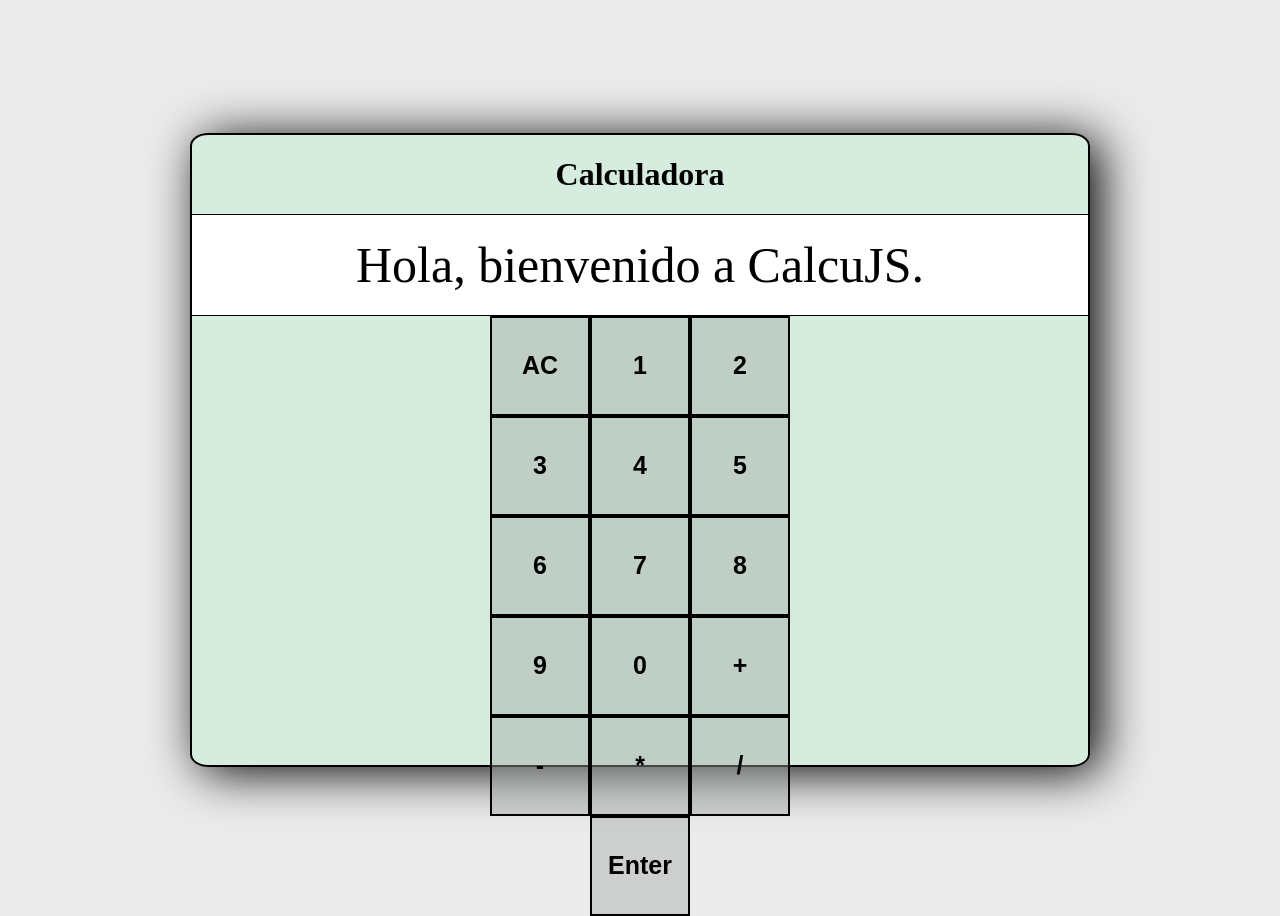
<file: CalcuJS/index.html>
<!DOCTYPE html>
<html lang="es">
  <head>
    <meta charset="UTF-8" />
    <meta name="viewport" content="width=device-width, initial-scale=1.0" />
    <title>CalcuJS</title>
    <link rel="stylesheet" href="style.css" />
  </head>
  <body>
    <div id="container-gral">
      <div id="calculadora">
        <h1>Calculadora</h1>
        <div id="display">
          <p id="displayText">Hola, bienvenido a CalcuJS.</p>
        </div>
        <div id="teclado">
          <button class="ac">AC</button>
          <button class="n1" value="1">1</button>
          <button class="n2" value="2">2</button>
          <button class="n3" value="3">3</button>
          <button class="n4" value="4">4</button>
          <button class="n5" value="5">5</button>
          <button class="n6" value="6">6</button>
          <button class="n7" value="7">7</button>
          <button class="n8" value="8">8</button>
          <button class="n9" value="9">9</button>
          <button class="n0" value="0">0</button>
          <button class="suma" value="suma">+</button>
          <button class="resta" value="resta">-</button>
          <button class="multi" value="multi">*</button>
          <button class="div" value="div">/</button>
          <button id="enter">Enter</button>
        </div>
      </div>
    </div>
    <script src="app.js"></script>
  </body>
</html>
</file>
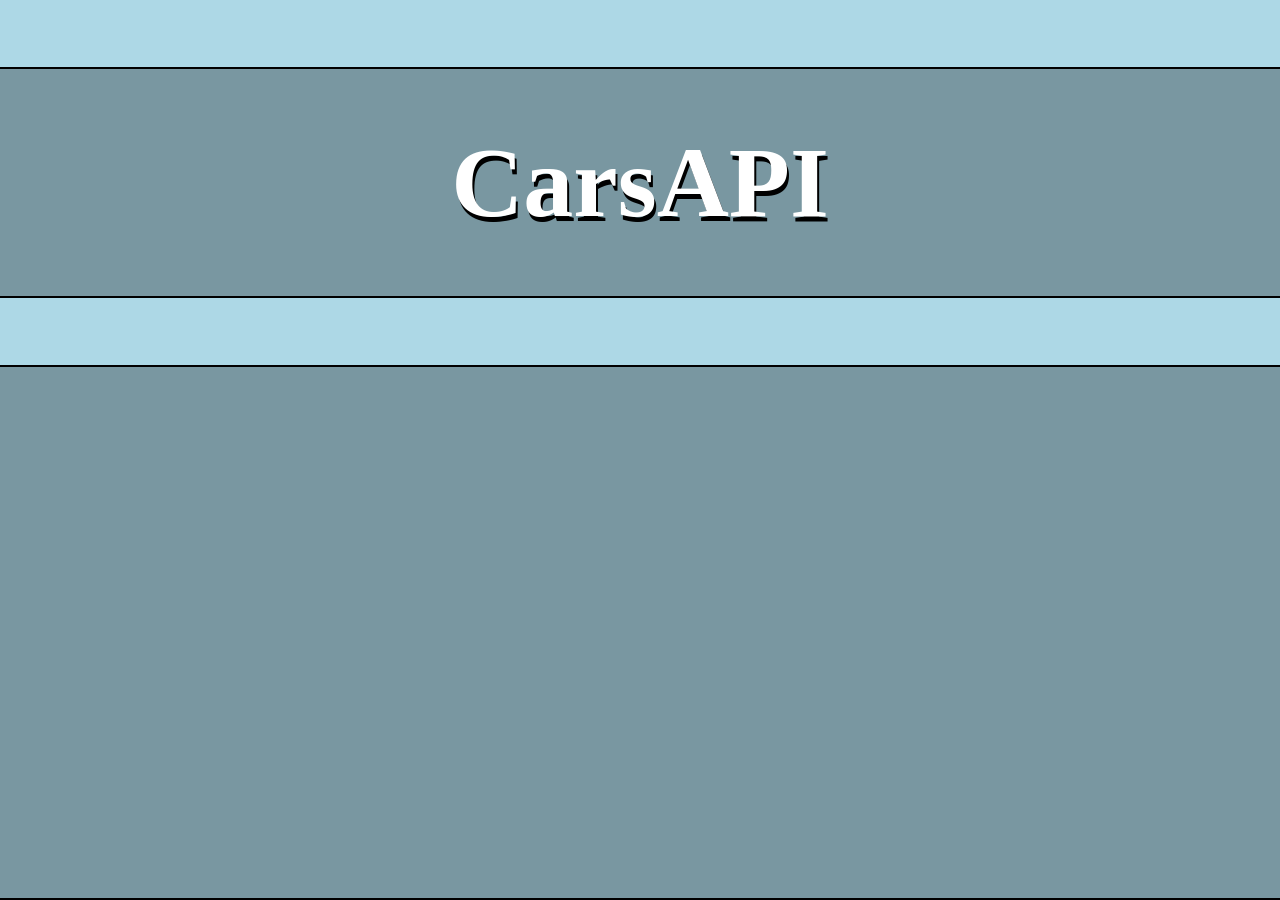
<file: CarsApiJS/index.html>
<!DOCTYPE html>
<html lang="es">
<head>
    <meta charset="UTF-8">
    <meta name="viewport" content="width=device-width, initial-scale=1.0">
    <title>Consumo API</title>
</head>
<body>
    <h1 id="h1-titulo">CarsAPI</h1>
    <script src="app.js"></script>
</body>
</html>
</file>
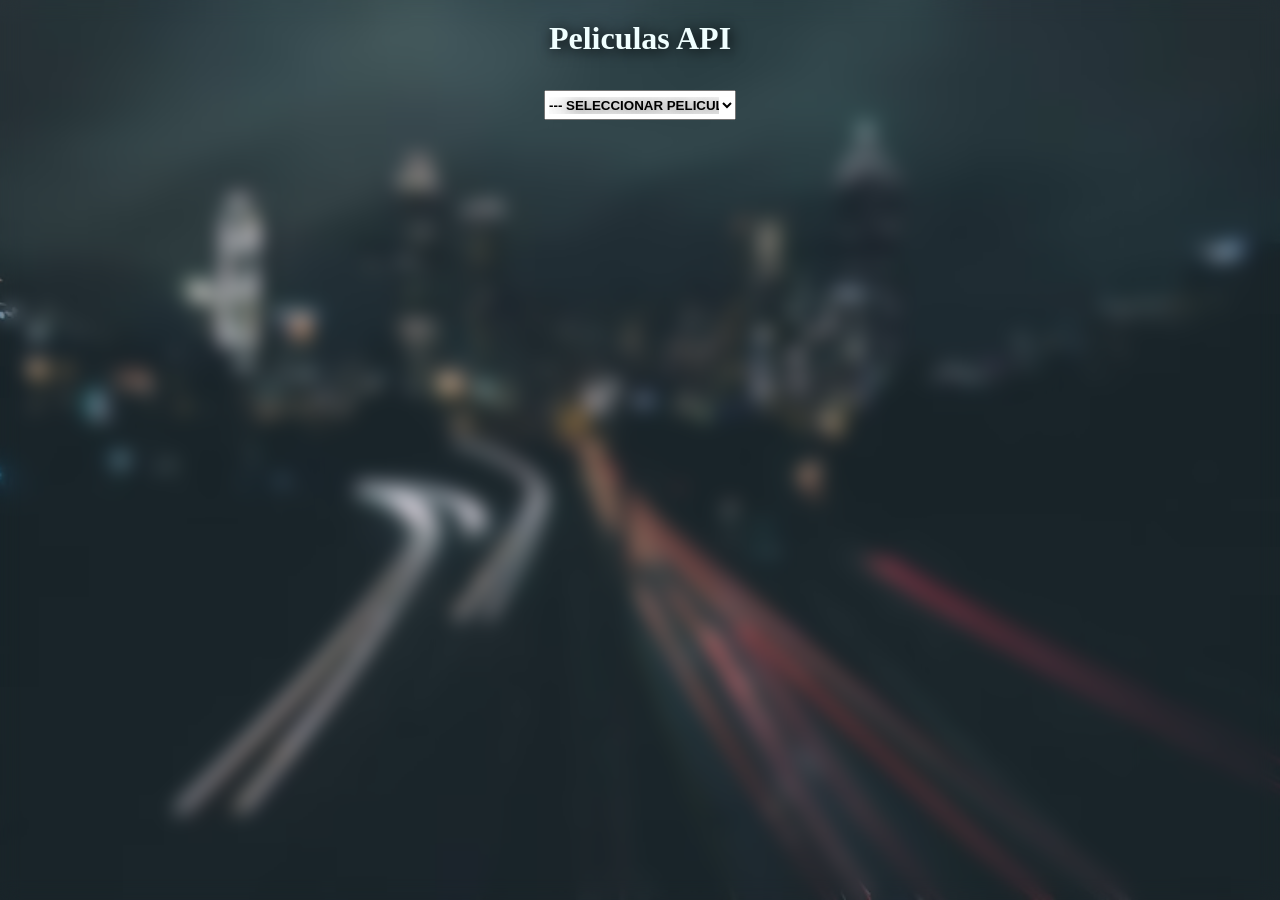
<file: PeliculasAPI/index.html>
<!DOCTYPE html>
<html lang="es">
<head>
    <meta charset="UTF-8">
    <meta name="viewport" content="width=device-width, initial-scale=1.0">
    <title>Peliculas API</title>
    <link rel="stylesheet" href="style.css">
</head>
<body>
    <div class="container-general">
        <h1 class="titulo-web">Peliculas API</h1>
        <select id="lista">
            <option value="principal">--- SELECCIONAR PELICULA --- </option>
        </select>
        <div id="pelicula-container">
        </div>
    </div>
    <script src="app.js"></script>
</body>
</html>
</file>
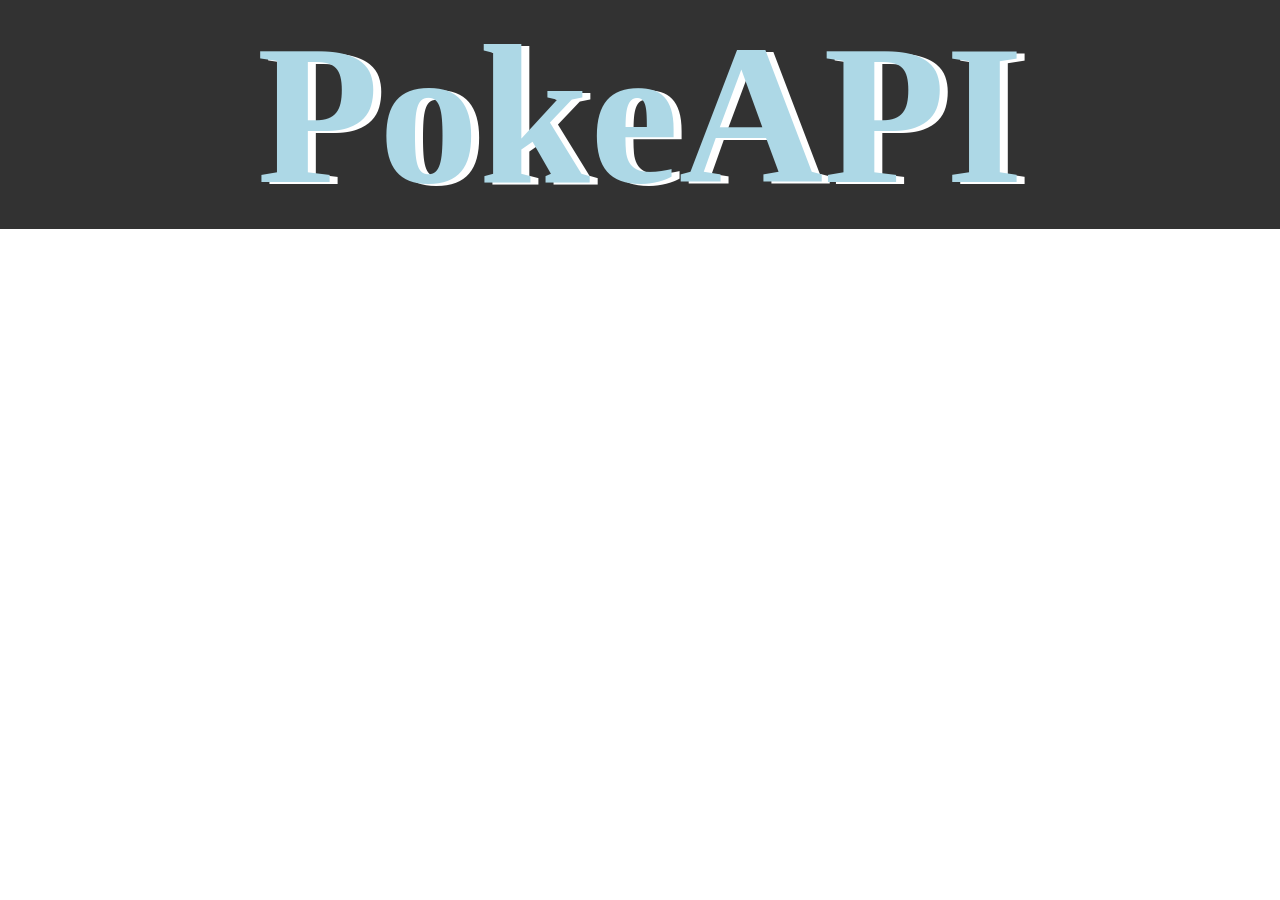
<file: PokeApiJS/index.html>
<!DOCTYPE html>
<html lang="en">
<head>
    <meta charset="UTF-8">
    <meta name="viewport" content="width=device-width, initial-scale=1.0">
    <title>PokeAPI</title>
    <link rel="stylesheet" href="style.css">
</head>
<body>
    <h1 class="h1-body">PokeAPI</h1>
    <div class="container-gral"></div>
    <script src="app.js"></script>
</body>
</html>
</file>
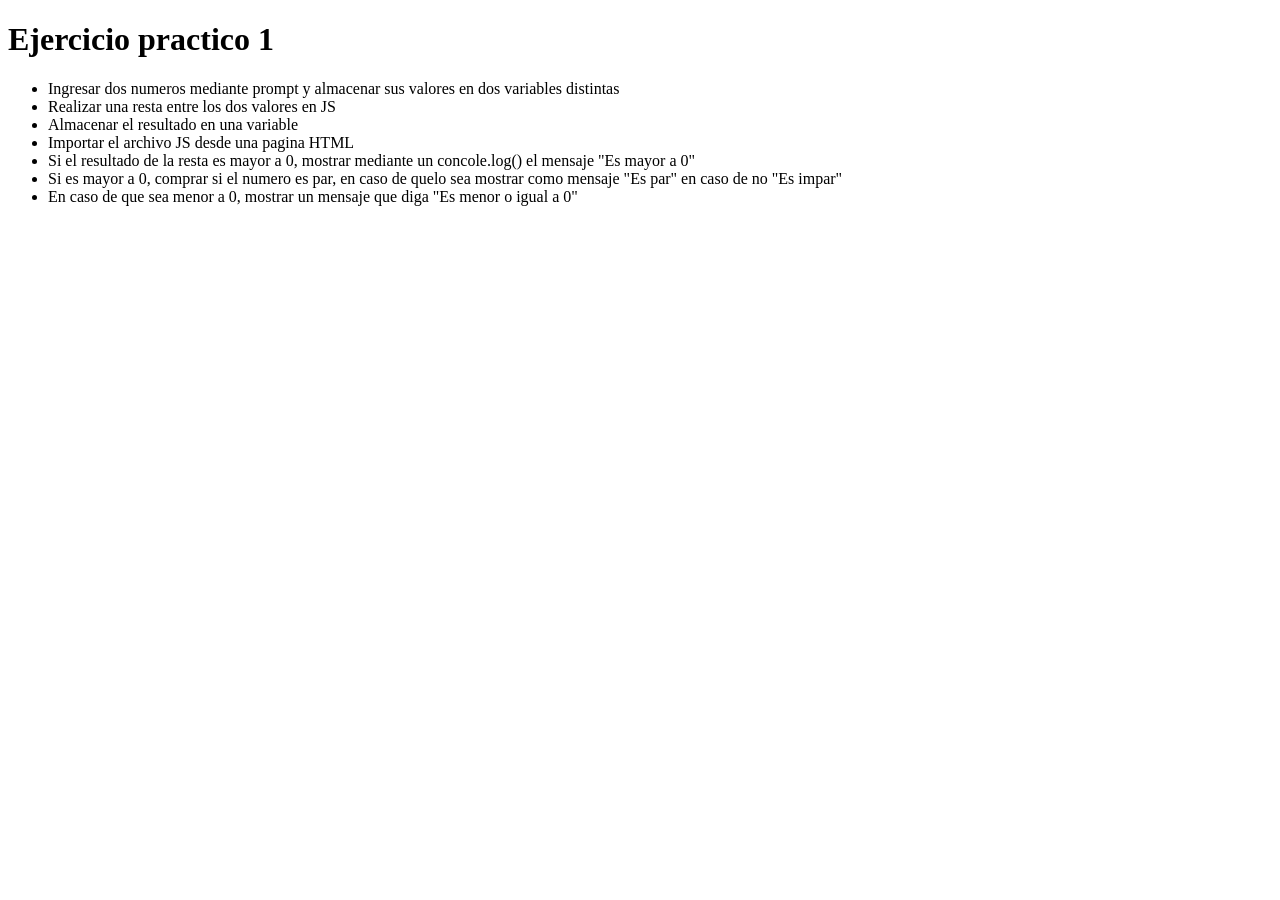
<file: Practica Curso JS TodoCode/EjercicioPractico1/index.html>
<!DOCTYPE html>
<html lang="en">
<head>
    <meta charset="UTF-8">
    <meta name="viewport" content="width=device-width, initial-scale=1.0">
    <title>Ejercicio practico 1</title>
</head>
<body>
    <h1>Ejercicio practico 1</h1>
    <ul>
        <li>Ingresar dos numeros mediante prompt y almacenar sus valores en dos variables distintas</li>
        <li>Realizar una resta entre los dos valores en JS</li>
        <li>Almacenar el resultado en una variable</li>
        <li>Importar el archivo JS desde una pagina HTML</li>
        <li>Si el resultado de la resta es mayor a 0, mostrar mediante un concole.log() el mensaje "Es mayor a 0"
            <li>Si es mayor a 0, comprar si el numero es par, en caso de quelo sea mostrar como mensaje "Es par" en caso de no "Es impar"</li>
        </li>
        <li>En caso de que sea menor a 0, mostrar un mensaje que diga "Es menor o igual a 0"</li>
    </ul>
    <script src="app.js"></script>
</body>
</html>
</file>
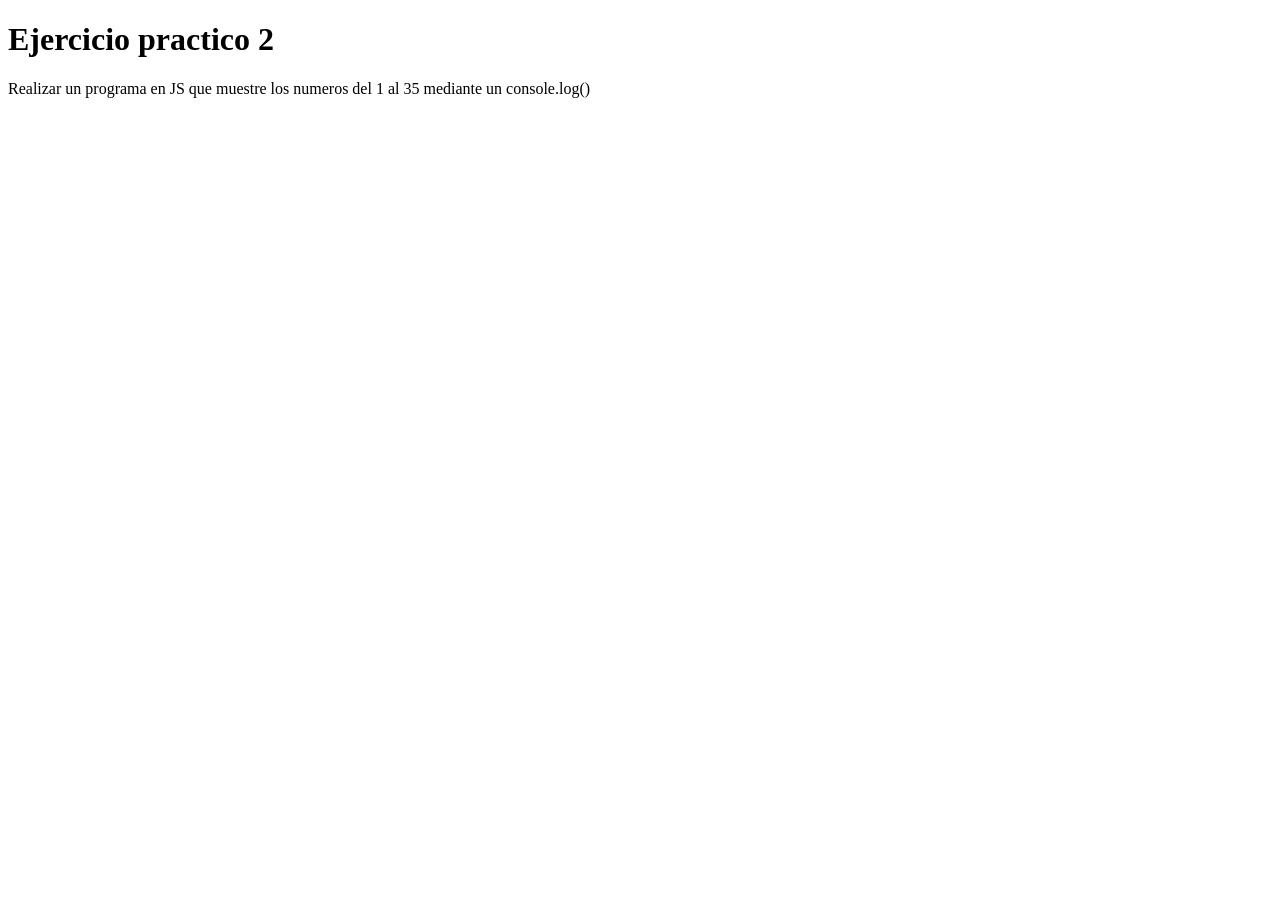
<file: Practica Curso JS TodoCode/EjercicioPractico2/index.html>
<!DOCTYPE html>
<html lang="en">
<head>
    <meta charset="UTF-8">
    <meta name="viewport" content="width=device-width, initial-scale=1.0">
    <title>Ejercicio practico 2</title>
</head>
<body>
    <h1>Ejercicio practico 2</h1>
    <p>Realizar un programa en JS que muestre los numeros del  1 al 35 mediante un console.log()</p>
    <script src="app.js"></script>
</body>
</html>
</file>
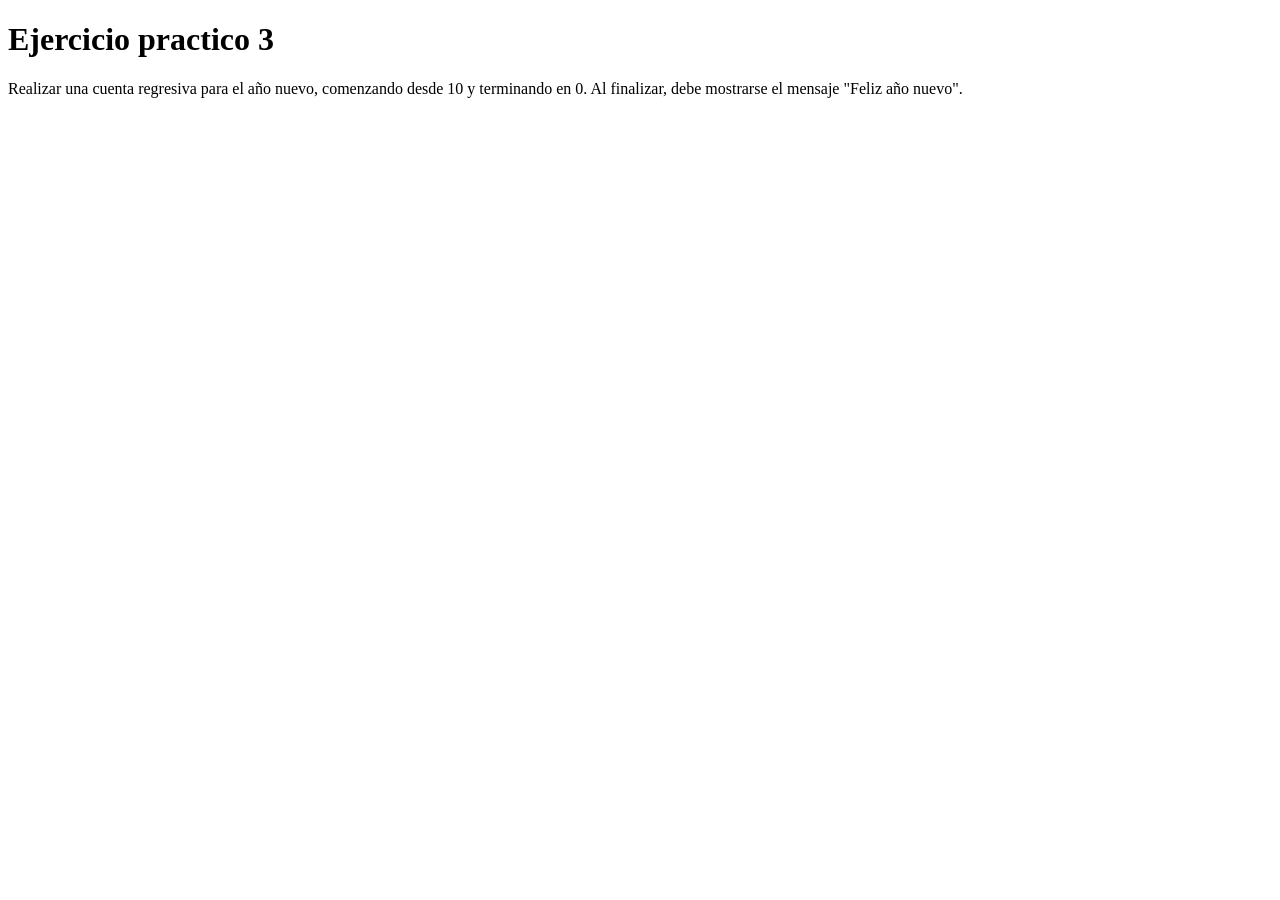
<file: Practica Curso JS TodoCode/EjercicioPractico3/index.html>
<!DOCTYPE html>
<html lang="en">
<head>
    <meta charset="UTF-8">
    <meta name="viewport" content="width=device-width, initial-scale=1.0">
    <title>Ejercicio practico 3</title>
</head>
<body>
    <h1>Ejercicio practico 3</h1>
    <p>Realizar una cuenta regresiva para el año nuevo, comenzando desde 10 y terminando en 0. Al finalizar, debe mostrarse el mensaje "Feliz año nuevo".</p>
    <script src="app.js"></script>
</body>
</html>
</file>
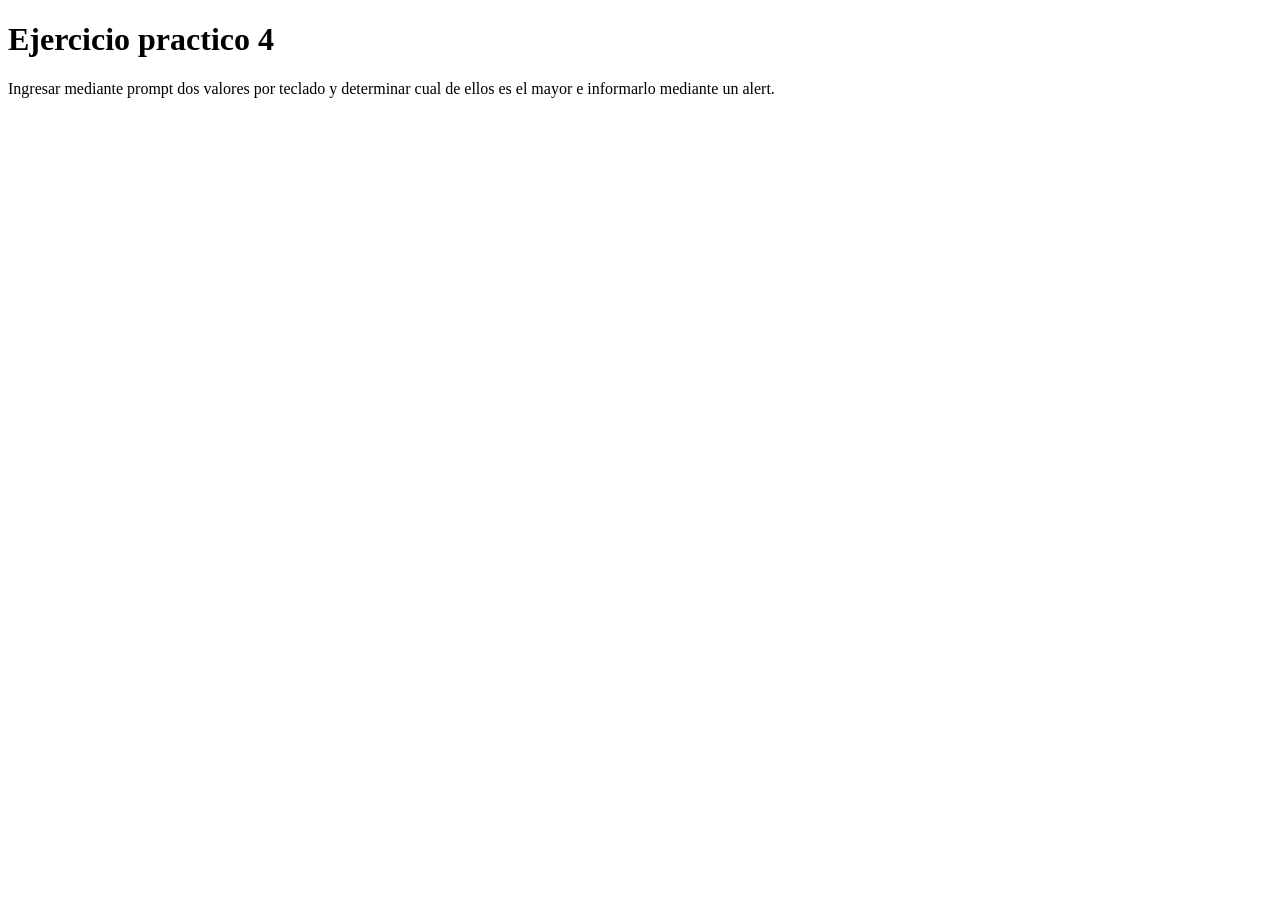
<file: Practica Curso JS TodoCode/EjercicioPractico4/index.html>
<!DOCTYPE html>
<html lang="en">
<head>
    <meta charset="UTF-8">
    <meta name="viewport" content="width=device-width, initial-scale=1.0">
    <title>Ejercicio practico 4</title>
</head>
<body>
    <h1>Ejercicio practico 4</h1>
    <p>Ingresar mediante prompt dos valores por teclado y determinar cual de ellos es el mayor e informarlo mediante un alert. </p>
    <script src="app.js"></script>
</body>
</html>
</file>
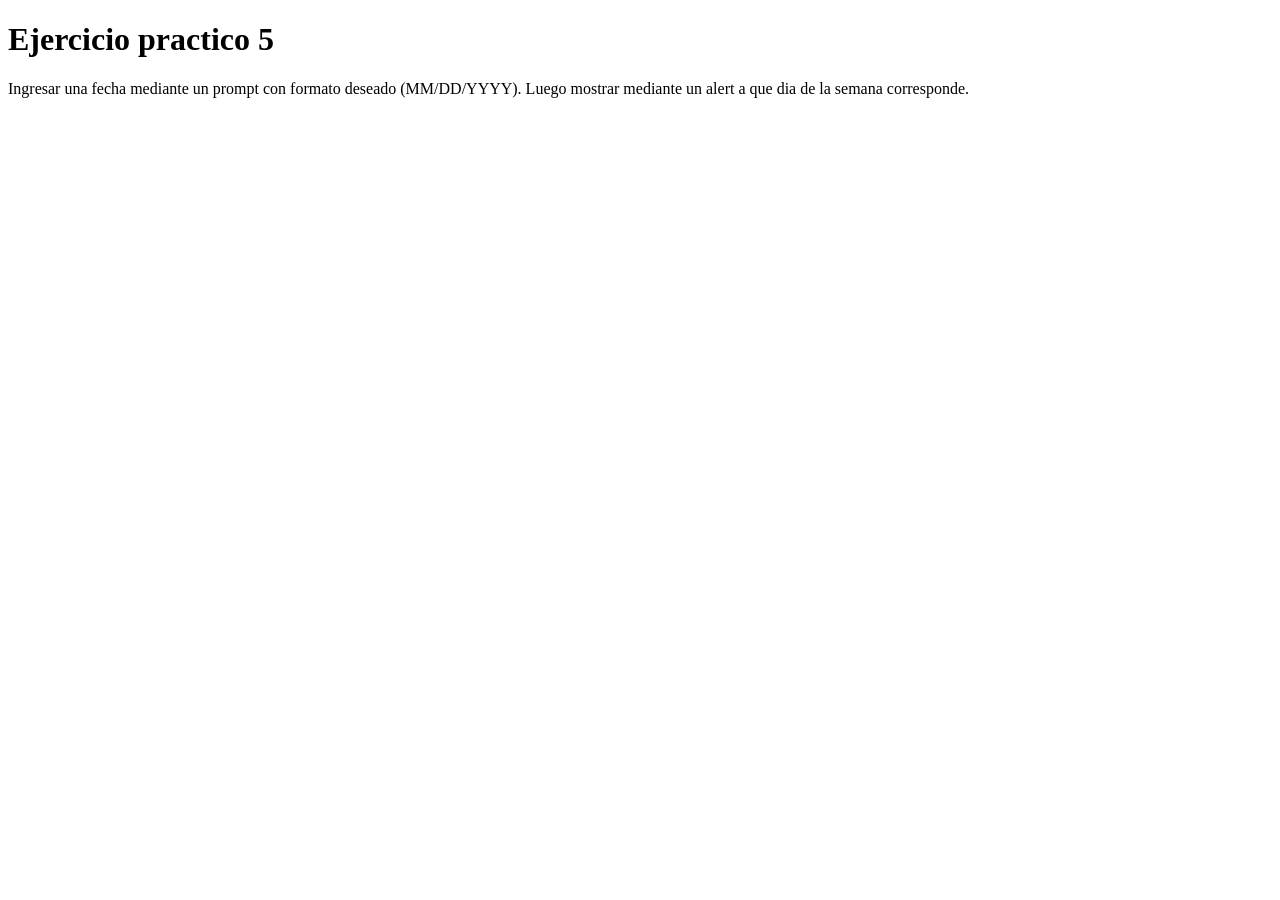
<file: Practica Curso JS TodoCode/EjercicioPractico5/index.html>
<!DOCTYPE html>
<html lang="en">
<head>
    <meta charset="UTF-8">
    <meta name="viewport" content="width=device-width, initial-scale=1.0">
    <title>Ejercicio practico 5</title>
</head>
<body>
    <h1>Ejercicio practico 5</h1>
    <p>Ingresar una fecha mediante un prompt con formato deseado (MM/DD/YYYY). Luego mostrar mediante un alert a que dia de la semana corresponde.</p>
    <script src="app.js"></script>
</body>
</html>
</file>
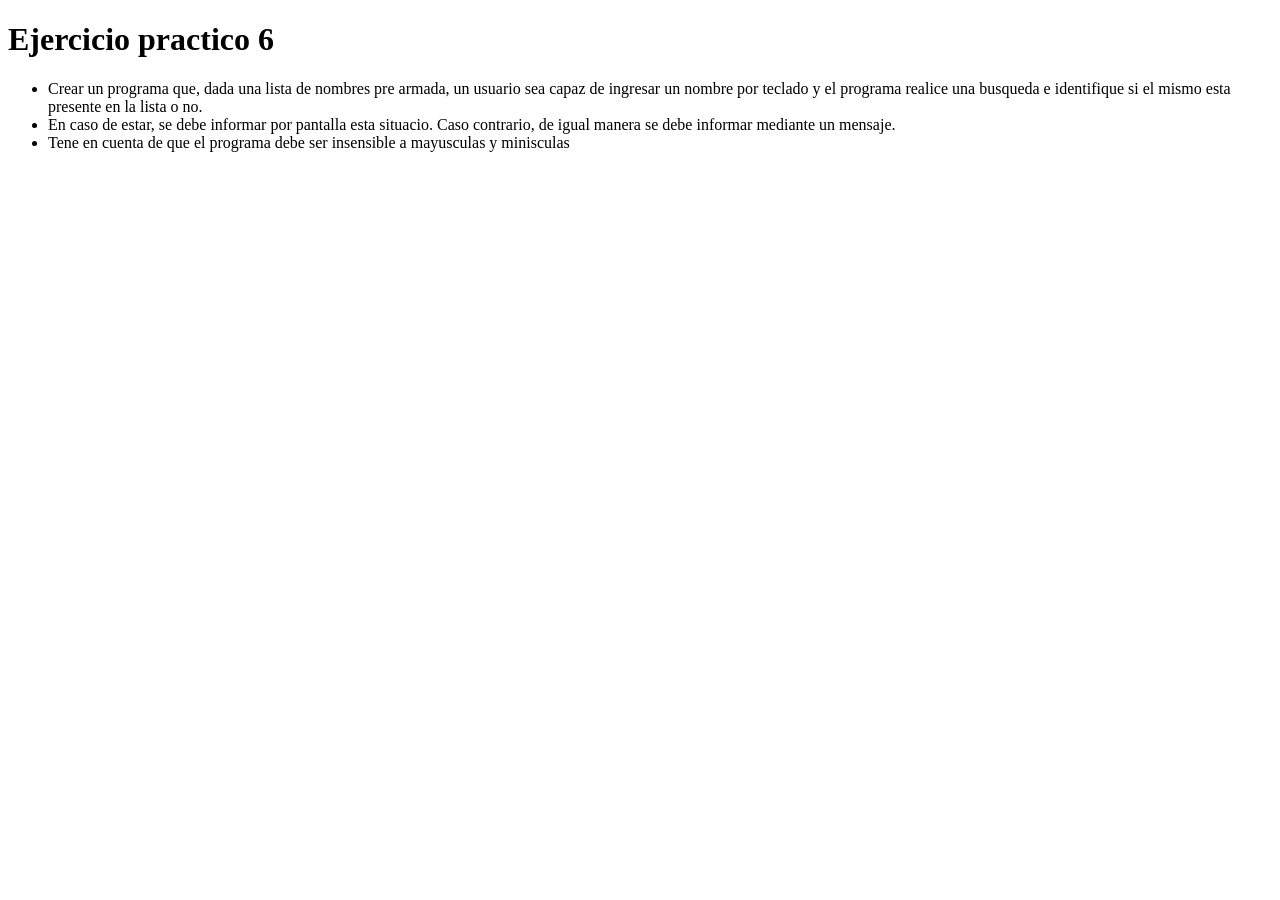
<file: Practica Curso JS TodoCode/EjercicioPractico6/index.html>
<!DOCTYPE html>
<html lang="en">
<head>
    <meta charset="UTF-8">
    <meta name="viewport" content="width=device-width, initial-scale=1.0">
    <title>Ejercicio practico 6</title>
</head>
<body>
    <h1>Ejercicio practico 6</h1>
    <ul>
        <li>Crear un programa que, dada una lista de nombres pre armada, un usuario sea capaz de ingresar un nombre por teclado y el programa realice una busqueda e identifique si el mismo esta presente en la lista o no.</li>
        <li>En caso de estar, se debe informar por pantalla esta situacio. Caso contrario, de igual manera se debe informar mediante un mensaje.</li>
        <li>Tene en cuenta de que el programa debe ser insensible a mayusculas y minisculas</li>
    </ul>
    <script src="app.js"></script>
</body>
</html>
</file>
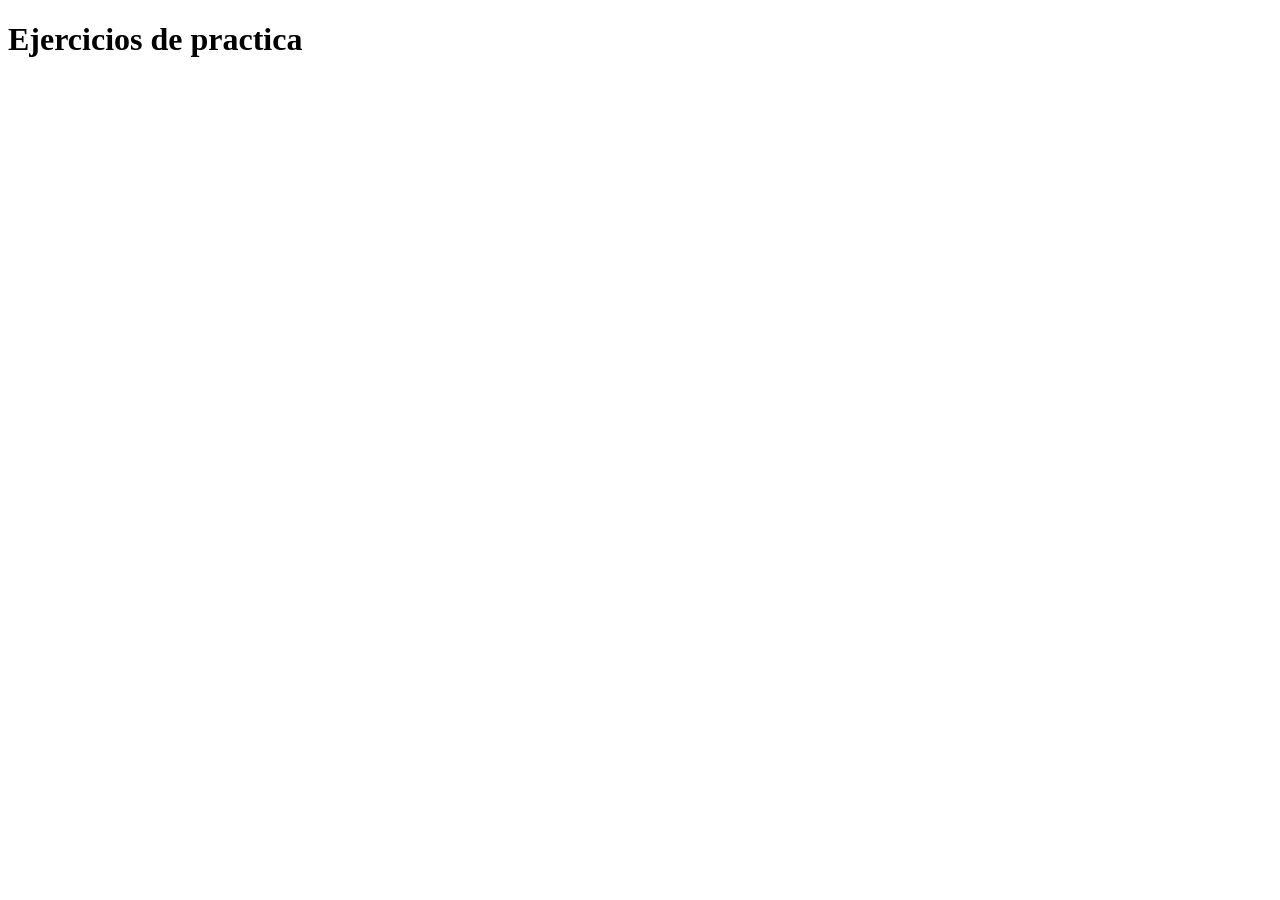
<file: Practica Curso JS TodoCode/Practica/index.html>
<!DOCTYPE html>
<html lang="en">
<head>
    <meta charset="UTF-8">
    <meta name="viewport" content="width=device-width, initial-scale=1.0">
    <title>Practicas</title>
</head>
<body>
    <h1>Ejercicios de practica</h1>
    <script src="app.js"></script>
</body>
</html>
</file>
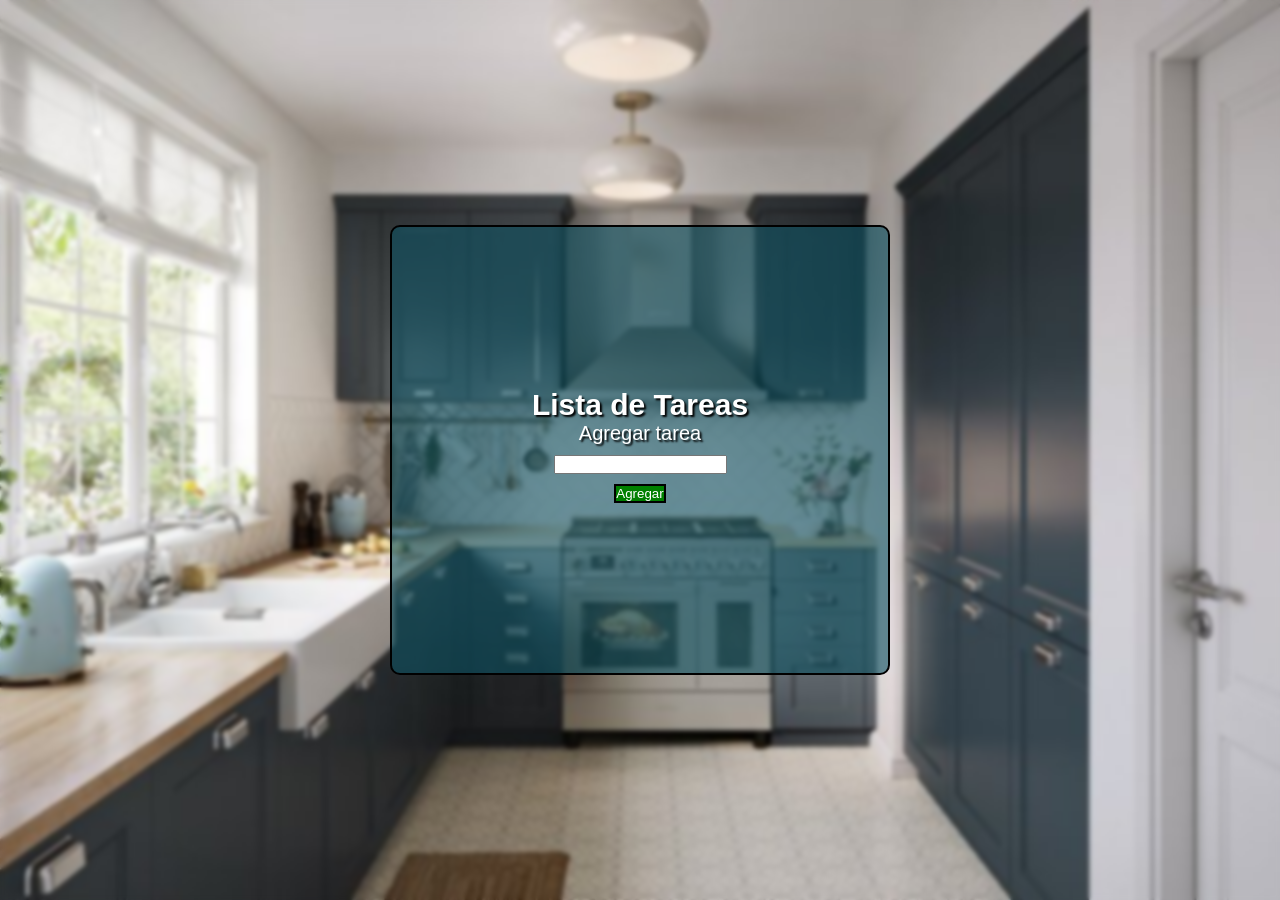
<file: Practica Curso JS TodoCode/ProyectoIntegradorJS_ToDo_List/index.html>
<!DOCTYPE html>
<html lang="es">
<head>
    <meta charset="UTF-8">
    <meta name="viewport" content="width=device-width, initial-scale=1.0">
    <title>Proyecto integrador JavaScript</title>
    <link rel="stylesheet" href="style.css"/>
</head>
<body>
    <div class="container">
     <h1>Lista de Tareas</h1>
     <p>Agregar tarea</p>
        <input type="text" name="txtList" id="txtList">
        <button id="btnAgregar"> Agregar </button>
     <ul id="uList"></ul>
    </div>
    <script src="app.js"></script>
</body>
</html>
</file>
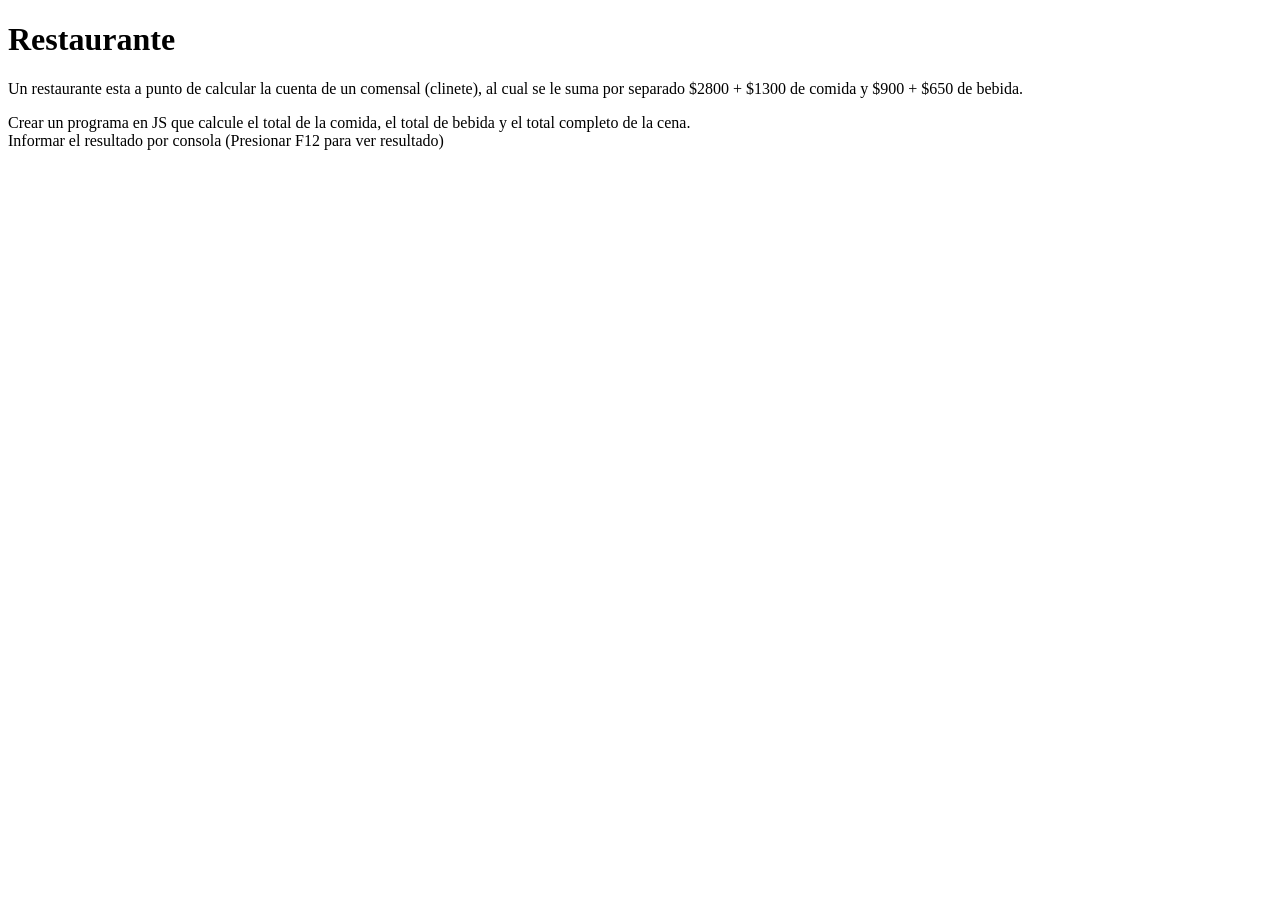
<file: Practica Curso JS TodoCode/Restaurante/index.html>
<!DOCTYPE html>
<html lang="en">
<head>
    <meta charset="UTF-8">
    <meta name="viewport" content="width=device-width, initial-scale=1.0">
    <title>Ejercicio restaurante</title>
    </head>
<body>
    <h1>Restaurante</h1>
    <p>Un restaurante esta a punto de calcular la cuenta de un comensal (clinete), al cual se le suma por separado $2800 + $1300 de comida y $900 + $650 de bebida.</p>
    <p>Crear un programa en JS que calcule el total de la comida, el total de bebida y el total completo de la cena. <br>
    Informar el resultado por consola (Presionar F12 para ver resultado)</p>
    <script src="app.js"></script>
</body>
</html>
</file>
<file: CalcuJS/style.css>
:root {
    margin: 0;
    padding: 0;
    box-sizing: border-box;
    background-color: rgba(113, 111, 111, 0.139);
    height: 100vh;
    width: 100vw;
    display: flex;
    flex-direction: row;
    justify-content: center;
    align-items: center;
}

#container-gral {
height: 70vh;
width: 70vw;
border-radius: 2%;
display: flex;
flex-direction: column;
justify-content: center;
align-items: center;
margin: 0;
padding: 0;
}

#calculadora {
    height: 100%;
    width: 100%;
    display: flex;
    flex-direction: column;
    justify-content: center;
    align-items: center;
    background-color: rgba(93, 238, 153, 0.152);
    box-shadow: 10px 5px 50px black;
    border-radius: 2%;
    border: 2px solid black;
}

#display {
    height: 100px;
    width: 100%;
    background-color: white;
    color: black;
    font-size: 50px;
    display: flex;
    justify-content:center;
    align-items: center;
    border: 1px solid black;
}
#teclado {
    height: 50vh;
    width: 30vw;
    color: black;
    display: flex;
    flex-direction: row;
    justify-content:center;
    align-items: center;
    flex-wrap: wrap;
}

#container-gral #calculadora #teclado .ac, .n0, .n1, .n2, .n3, .n4, .n5, .n6, .n7, .n8, .n9, .suma, .resta, .multi, .div, #enter {
height: 100px;
width: 100px;
font-size: 25px;
font-weight: bolder;
background-color: rgba(164, 166, 166, 0.429);
border: 2px solid black;
color: black;
font-weight: bolder;
display: flex;
flex-direction: row;
justify-content: center;
align-items: center;
}
</file>
<file: PeliculasAPI/style.css>
* {
    margin: 0;
    padding: 0;
    box-sizing: border-box;
}

body {
    height: 100vh;
    width: 100vw;
    background: url(./bg-pelis.png);
    background-position: center;
    background-attachment: fixed;
    background-size: cover;
    backdrop-filter: blur(10px);
}

.container-general {
    display: flex;
    flex-direction:column;
    justify-content:space-around;
    align-items: center;
    text-align: center;
}

#pelicula-container {   
    display: flex;
    flex-direction: row;
    justify-content: space-around;
    align-items: center;
    flex-wrap: wrap;
}

.pelicula {
    height: 50vh;
    width: 30vh;
    display: flex;
    flex-direction: row;
    justify-content: center;
    align-items: center;
    flex-wrap: wrap;
    background-color: rgba(0, 0, 0, 0.542);
    border: 3px solid rgba(255, 0, 0, 0.212);
    box-shadow: 2px 5px 10px black;
    font-size: 20px;
    color: azure;
    padding: 5px 5px;
    margin: 10px;
}

.container-general .titulo-web {
    height: 30px;
    width: 15%;
    text-shadow: 2px 2px 15px black;
    margin: 20px;
    color: azure;
    font-weight: bolder;
}

#lista {
    height: 30px;
    width: 15%;
    text-shadow: 2px 2px 15px black;
    margin: 20px;
    color: black;
    font-weight: bolder;
}
img {
    height: 200px;
    width: 100%;
}
</file>
<file: PokeApiJS/style.css>
* {
    margin: 0;
    padding: 0;
}
body .h1-body {
    background-color: rgba(0, 0, 0, 0.804);
    height: auto;
    width: 100%;
    text-align: center;
    color: lightblue;
    text-shadow: 8px 2px white;
    font-weight: bolder;
    font-size: 200px;
}
.h1-titulo {
    background-color:rgba(94, 93, 93, 0.161);
    color: black;
    width: 100%;
    text-align: center;
}
.container-gral {
    margin: 1px;
}
</file>
<file: Practica Curso JS TodoCode/ProyectoIntegradorJS_ToDo_List/style.css>
* {
    padding: 0;
    margin: 0;
    box-sizing: border-box;
    font-family: Verdana, Geneva, Tahoma, sans-serif;
    box-sizing: border-box;
}

body {

    display: flex;
    justify-content: center;
    min-height: 100vh;
    width: 100%;
    align-items: center;
    
    /* background: rgba(228, 228, 228, 0.538); */
    background: url(img/fondo.jpg);
    background-repeat: no-repeat;
    background-position: center;
    background-size: cover;
    backdrop-filter: blur(2px);
    -webkit-backdrop-filter: blur(2px);
}

.container {
min-height: 50vh;
width: 500px;
background:rgba(14, 81, 97, 0.613);
display: flex;
flex-direction: column;
justify-content: center;
align-items: center;
border: 2px solid black;
border-radius: 10px;
}

.container h1 {
    color: white;
    font-size: 30px;
    text-shadow: 2px 2px 2px black;
    }
    .container p {
        color: white;
        font-size: 20px;
        text-shadow: 2px 2px 2px black;
        margin-bottom: 10px;
        }   
        
    .container ul li {
        color: rgb(0, 0, 0);
        font-size: 12px;
        font-weight: bold;
        background: rgba(228, 228, 228, 0.538);
    }
        
    
.container .btnEliminar {
    background-color: red;
    color: white;
    border: 2px solid black;
    margin-left: 5px;
}    

.container #btnAgregar {
    background-color:green;
    color: white;
    border: 2px solid black;
    margin-top: 10px;
    margin-bottom: 10px;

}

.nuevoFondo {
    background-color: gray;
}
</file>
